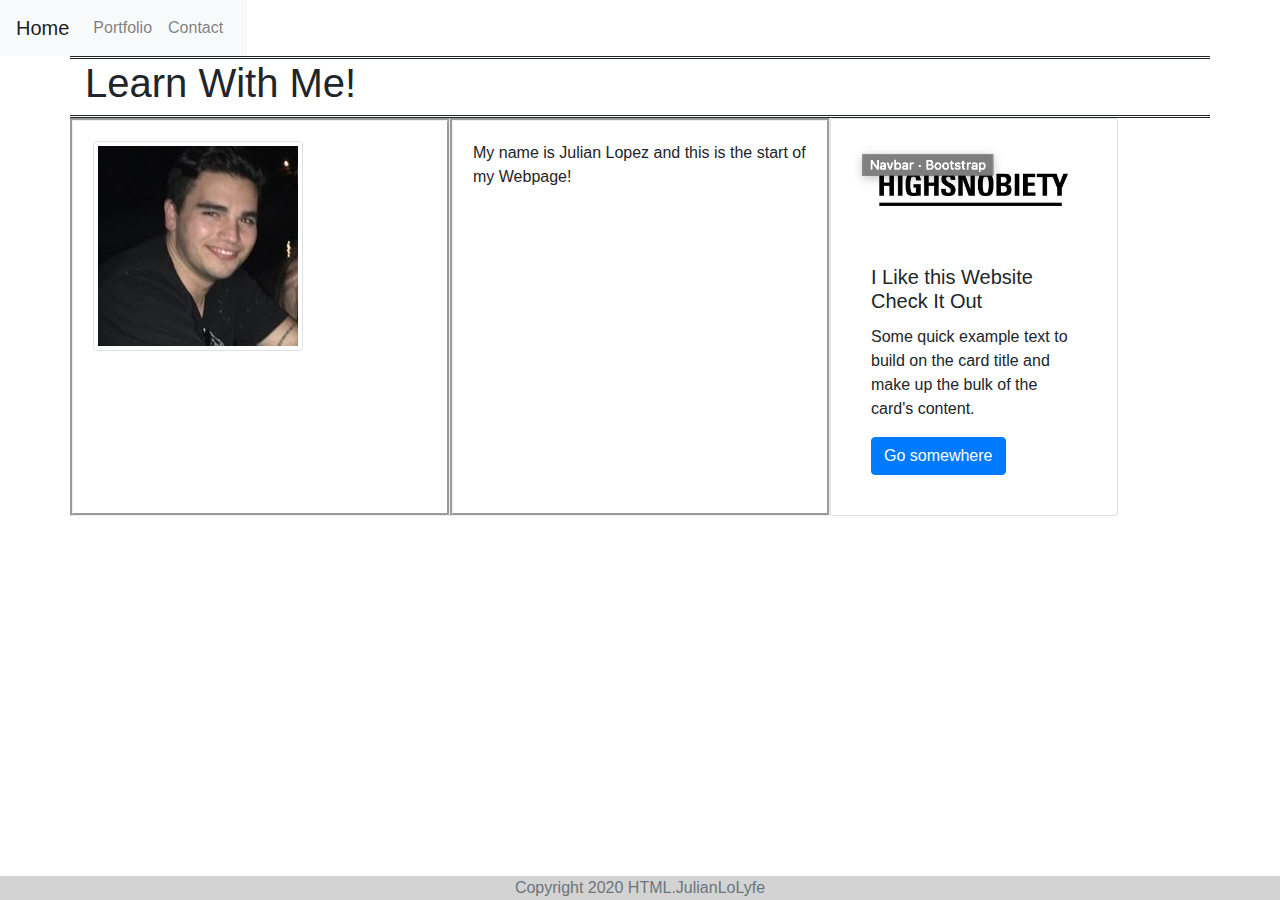
<file: index.html>
<!DOCTYPE html>
<html lang="en">

<head>
  <meta charset="UTF-8">
  <meta name="viewport" content="width=device-width, initial-scale=1.0">
  <meta http-equiv="X-UA-Compatible" content="ie=edge">
  <link rel="stylesheet" href="https://stackpath.bootstrapcdn.com/bootstrap/4.4.1/css/bootstrap.min.css"
    integrity="sha384-Vkoo8x4CGsO3+Hhxv8T/Q5PaXtkKtu6ug5TOeNV6gBiFeWPGFN9MuhOf23Q9Ifjh" crossorigin="anonymous">
  <link rel="stylesheet" type="text/css" href="style.css">
  <title>Main Page</title>
</head>

<body>
<div class="nav">
  <nav class="navbar navbar-expand-lg navbar-light bg-light">
    <a class="navbar-brand" href="index.html">Home</a>
    <button class="navbar-toggler" type="button" data-toggle="collapse" data-target="#navbarSupportedContent"
      aria-controls="navbarSupportedContent" aria-expanded="false" aria-label="Toggle navigation">
      <span class="navbar-toggler-icon"></span>
    </button>

    <div class="collapse navbar-collapse" id="navbarSupportedContent">
      <ul class="navbar-nav mr-auto">

        <li class="nav-item">
          <a class="nav-link" href="portfolio.html">Portfolio</a>
        </li>
        <li class="nav-item">
          <a class="nav-link" href="mailto:julian12lopez@gmail.com">Contact</a>
        </li>
      </ul>
    </div>
  </nav>
</div>  
  <div class="container">
    <div class="row">
      <div class="col-md-12">
        <h1>Learn With Me!</h1>
      </div>

    </div>
  </div>

  <div class="container">
    <div class="row">
      <div class="col-md-4">
        <img src="Assets/Images/Me.jpg" alt="..." class="img-thumbnail">
      </div>
      <div class="col-md-4">
        <p>My name is Julian Lopez and this is the start of my Webpage!</p>
      </div>
      <div class="card" style="width: 18rem;">
        <img src="Assets/Images/HighSnob.png" class="card-img-top" alt="HighSnob">
        <div class="card-body">
          <h5 class="card-title">I Like this Website Check It Out</h5>
          <p class="card-text">Some quick example text to build on the card title and make up the bulk of the card's content.</p>
          <a href="https://www.highsnobiety.com" class="btn btn-primary">Go somewhere</a>
        </div>
      </div>

    </div>

  </div>
  
  <div class="container">
      <footer>
        <span class="text-muted">Copyright 2020 HTML.JulianLoLyfe</span>
      </footer>
  </div>



  <script src="https://code.jquery.com/jquery-3.4.1.slim.min.js"
    integrity="sha384-J6qa4849blE2+poT4WnyKhv5vZF5SrPo0iEjwBvKU7imGFAV0wwj1yYfoRSJoZ+n"
    crossorigin="anonymous"></script>
  <script src="https://cdn.jsdelivr.net/npm/popper.js@1.16.0/dist/umd/popper.min.js"
    integrity="sha384-Q6E9RHvbIyZFJoft+2mJbHaEWldlvI9IOYy5n3zV9zzTtmI3UksdQRVvoxMfooAo"
    crossorigin="anonymous"></script>
  <script src="https://stackpath.bootstrapcdn.com/bootstrap/4.4.1/js/bootstrap.min.js"
    integrity="sha384-wfSDF2E50Y2D1uUdj0O3uMBJnjuUD4Ih7YwaYd1iqfktj0Uod8GCExl3Og8ifwB6"
    crossorigin="anonymous"></script>
</body>

</html>
</file>
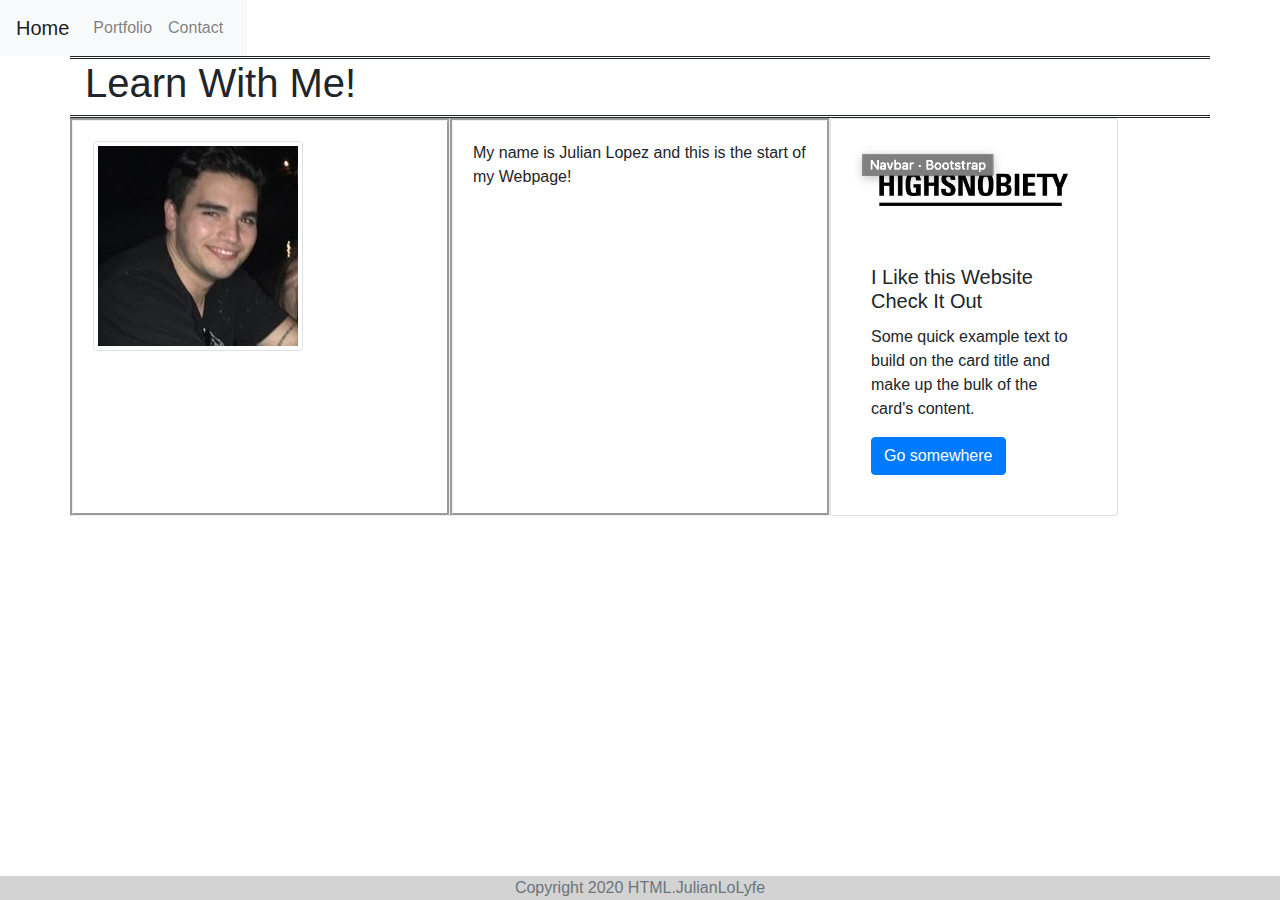
<file: Responsive-Portfolio/index.html>
<!DOCTYPE html>
<html lang="en">

<head>
  <meta charset="UTF-8">
  <meta name="viewport" content="width=device-width, initial-scale=1.0">
  <meta http-equiv="X-UA-Compatible" content="ie=edge">
  <link rel="stylesheet" href="https://stackpath.bootstrapcdn.com/bootstrap/4.4.1/css/bootstrap.min.css"
    integrity="sha384-Vkoo8x4CGsO3+Hhxv8T/Q5PaXtkKtu6ug5TOeNV6gBiFeWPGFN9MuhOf23Q9Ifjh" crossorigin="anonymous">
  <link rel="stylesheet" type="text/css" href="style.css">
  <title>Main Page</title>
</head>

<body>
<div class="nav">
  <nav class="navbar navbar-expand-lg navbar-light bg-light">
    <a class="navbar-brand" href="index.html">Home</a>
    <button class="navbar-toggler" type="button" data-toggle="collapse" data-target="#navbarSupportedContent"
      aria-controls="navbarSupportedContent" aria-expanded="false" aria-label="Toggle navigation">
      <span class="navbar-toggler-icon"></span>
    </button>

    <div class="collapse navbar-collapse" id="navbarSupportedContent">
      <ul class="navbar-nav mr-auto">

        <li class="nav-item">
          <a class="nav-link" href="portfolio.html">Portfolio</a>
        </li>
        <li class="nav-item">
          <a class="nav-link" href="contact.html">Contact</a>
        </li>
      </ul>
    </div>
  </nav>
</div>  
  <div class="container">
    <div class="row">
      <div class="col-md-12">
        <h1>Learn With Me!</h1>
      </div>

    </div>
  </div>

  <div class="container">
    <div class="row">
      <div class="col-md-4">
        <img src="../Assets/Images/Me.jpg" alt="..." class="img-thumbnail">
      </div>
      <div class="col-md-4">
        <p>My name is Julian Lopez and this is the start of my Webpage!</p>
      </div>
      <div class="card" style="width: 18rem;">
        <img src="../Assets/Images/HighSnob.png" class="card-img-top" alt="HighSnob">
        <div class="card-body">
          <h5 class="card-title">I Like this Website Check It Out</h5>
          <p class="card-text">Some quick example text to build on the card title and make up the bulk of the card's content.</p>
          <a href="https://www.highsnobiety.com" class="btn btn-primary">Go somewhere</a>
        </div>
      </div>

    </div>

  </div>

  <div class="container">
      <footer>
        <span class="text-muted">Copyright 2020 HTML.JulianLoLyfe</span>
      </footer>
  </div>



  <script src="https://code.jquery.com/jquery-3.4.1.slim.min.js"
    integrity="sha384-J6qa4849blE2+poT4WnyKhv5vZF5SrPo0iEjwBvKU7imGFAV0wwj1yYfoRSJoZ+n"
    crossorigin="anonymous"></script>
  <script src="https://cdn.jsdelivr.net/npm/popper.js@1.16.0/dist/umd/popper.min.js"
    integrity="sha384-Q6E9RHvbIyZFJoft+2mJbHaEWldlvI9IOYy5n3zV9zzTtmI3UksdQRVvoxMfooAo"
    crossorigin="anonymous"></script>
  <script src="https://stackpath.bootstrapcdn.com/bootstrap/4.4.1/js/bootstrap.min.js"
    integrity="sha384-wfSDF2E50Y2D1uUdj0O3uMBJnjuUD4Ih7YwaYd1iqfktj0Uod8GCExl3Og8ifwB6"
    crossorigin="anonymous"></script>
</body>

</html>
</file>
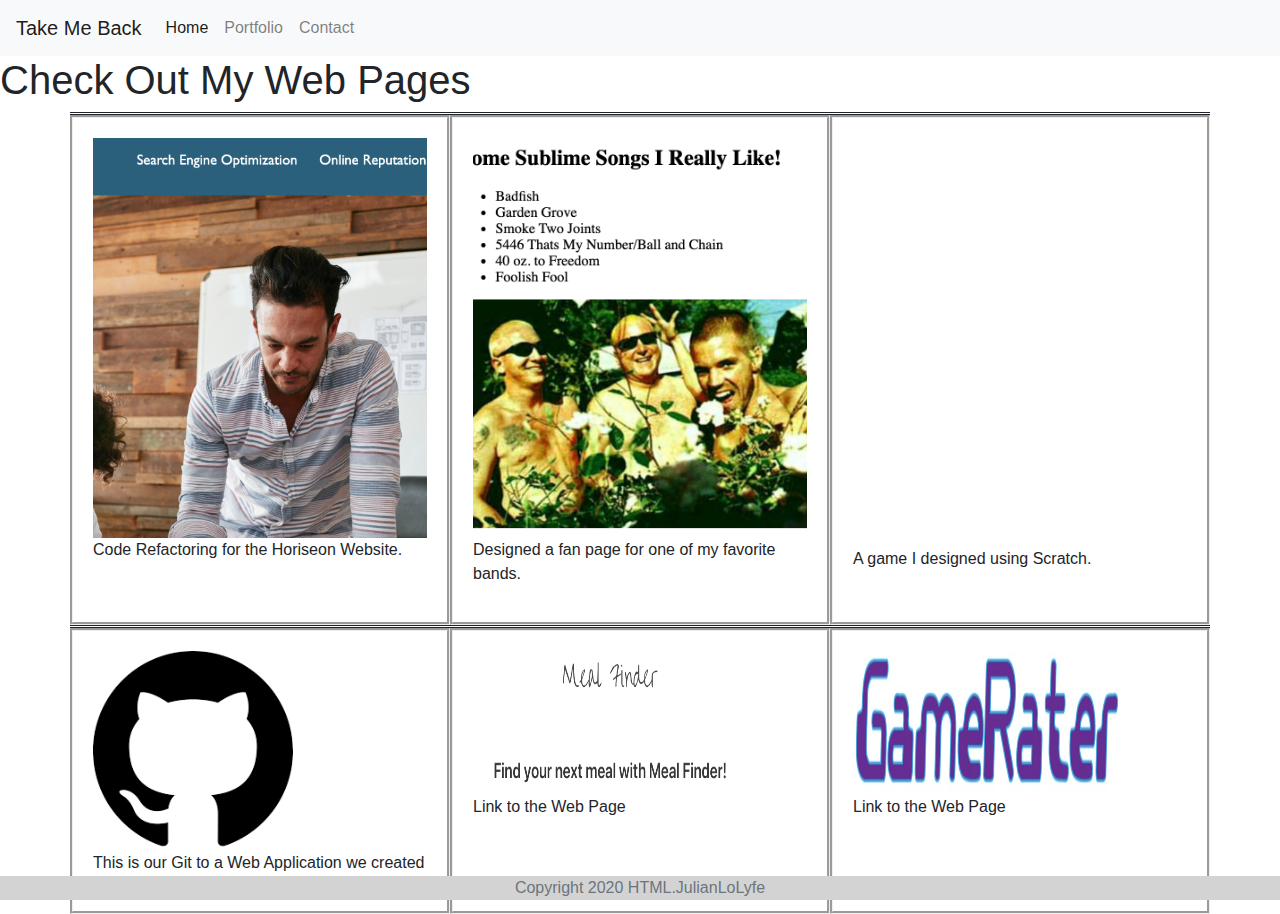
<file: portfolio.html>
<!DOCTYPE html>
<html lang="en">

<head>
  <meta charset="UTF-8">
  <meta name="viewport" content="width=device-width, initial-scale=1.0">
  <meta http-equiv="X-UA-Compatible" content="ie=edge">
  <link rel="stylesheet" href="https://stackpath.bootstrapcdn.com/bootstrap/4.4.1/css/bootstrap.min.css"
    integrity="sha384-Vkoo8x4CGsO3+Hhxv8T/Q5PaXtkKtu6ug5TOeNV6gBiFeWPGFN9MuhOf23Q9Ifjh" crossorigin="anonymous">
  <link rel="stylesheet" type="text/css" href="style.css">
  <title>Portfolio</title>
</head>

<body>
  <nav class="navbar navbar-expand-lg navbar-light bg-light">
    <a class="navbar-brand" href="index.html">Take Me Back</a>
    <button class="navbar-toggler" type="button" data-toggle="collapse" data-target="#navbarSupportedContent"
      aria-controls="navbarSupportedContent" aria-expanded="false" aria-label="Toggle navigation">
      <span class="navbar-toggler-icon"></span>
    </button>

    <div class="collapse navbar-collapse" id="navbarSupportedContent">
      <ul class="navbar-nav mr-auto">
        <li class="nav-item active">
          <a class="nav-link" href="index.html">Home <span class="sr-only">(current)</span></a>
        </li>
        <li class="nav-item">
          <a class="nav-link" href="portfolio.html">Portfolio</a>
        </li>
        <li class="nav-item">
          <a class="nav-link" href="mailto:julian12lopez@gmail.com">Contact</a>
        </li>
      </ul>
    </div>
  </nav>

  <h1>Check Out My Web Pages</h1>
  <div class="container">
    <div class="row">
      <div class="col-md-4">
        <a href="../Homework1/01-HTML-Git-CSS/02-Homework/Develop/index.html">
          <img class="img thumbnail center-block" src="Assets/Images/Screen Shot 2020-02-20 at 5.17.44 PM.png"
            alt="Horiseon" width="60%">
        </a>
        <p> Code Refactoring for the Horiseon Website.</p>
      </div>
      <div class="col-md-4">
        <a href="../PREWORK_JL/Module-4/fanpage.html">
          <img class="img thumbnail center-block" src="Assets/Images/Sublimesite.png" alt="Sublimesite" width="60%%">
        </a>
        <p>Designed a fan page for one of my favorite bands.</p>
      </div>
      <div class="col-md-4">
        <iframe src="https://scratch.mit.edu/projects/364003524/embed" allowtransparency="true" height="402"
          frameborder="0" scrolling="no" allowfullscreen></iframe>
        <p>A game I designed using Scratch.</p>
      </div>

    </div>
    <div class="row">
      <div class="col-md-4">
        <a href="https://github.com/meal-finder/Meal-Finder-Repo">
        <img class="github" src="Assets/Images/gitclipart.png" width="60%"></a>
        <p>This is our Git to a Web Application we created</p>
      </div>
      <div class="col-md-4">
        <a href= "https://meal-finder.github.io/Meal-Finder-Repo/">
        <img class="github" src="Assets/Images/meal finder header.png" width="80%" height="60%"></a>
        <p>Link to the Web Page</p>
      </div>
      <div class="col-md-4">
        <a href= "https://protected-everglades-94406.herokuapp.com/">
        <img class="github" src="Assets/Images/gamerater.jpeg" width="80%" height="60%"></a>
        <p>Link to the Web Page</p>
      </div>

    </div>
  </div>



  <div class="container">
    <footer>
      <span class="text-muted">Copyright 2020 HTML.JulianLoLyfe</span>
    </footer>





    <script src="https://code.jquery.com/jquery-3.4.1.slim.min.js"
      integrity="sha384-J6qa4849blE2+poT4WnyKhv5vZF5SrPo0iEjwBvKU7imGFAV0wwj1yYfoRSJoZ+n"
      crossorigin="anonymous"></script>
    <script src="https://cdn.jsdelivr.net/npm/popper.js@1.16.0/dist/umd/popper.min.js"
      integrity="sha384-Q6E9RHvbIyZFJoft+2mJbHaEWldlvI9IOYy5n3zV9zzTtmI3UksdQRVvoxMfooAo"
      crossorigin="anonymous"></script>
    <script src="https://stackpath.bootstrapcdn.com/bootstrap/4.4.1/js/bootstrap.min.js"
      integrity="sha384-wfSDF2E50Y2D1uUdj0O3uMBJnjuUD4Ih7YwaYd1iqfktj0Uod8GCExl3Og8ifwB6"
      crossorigin="anonymous"></script>
</body>

</html>
</file>
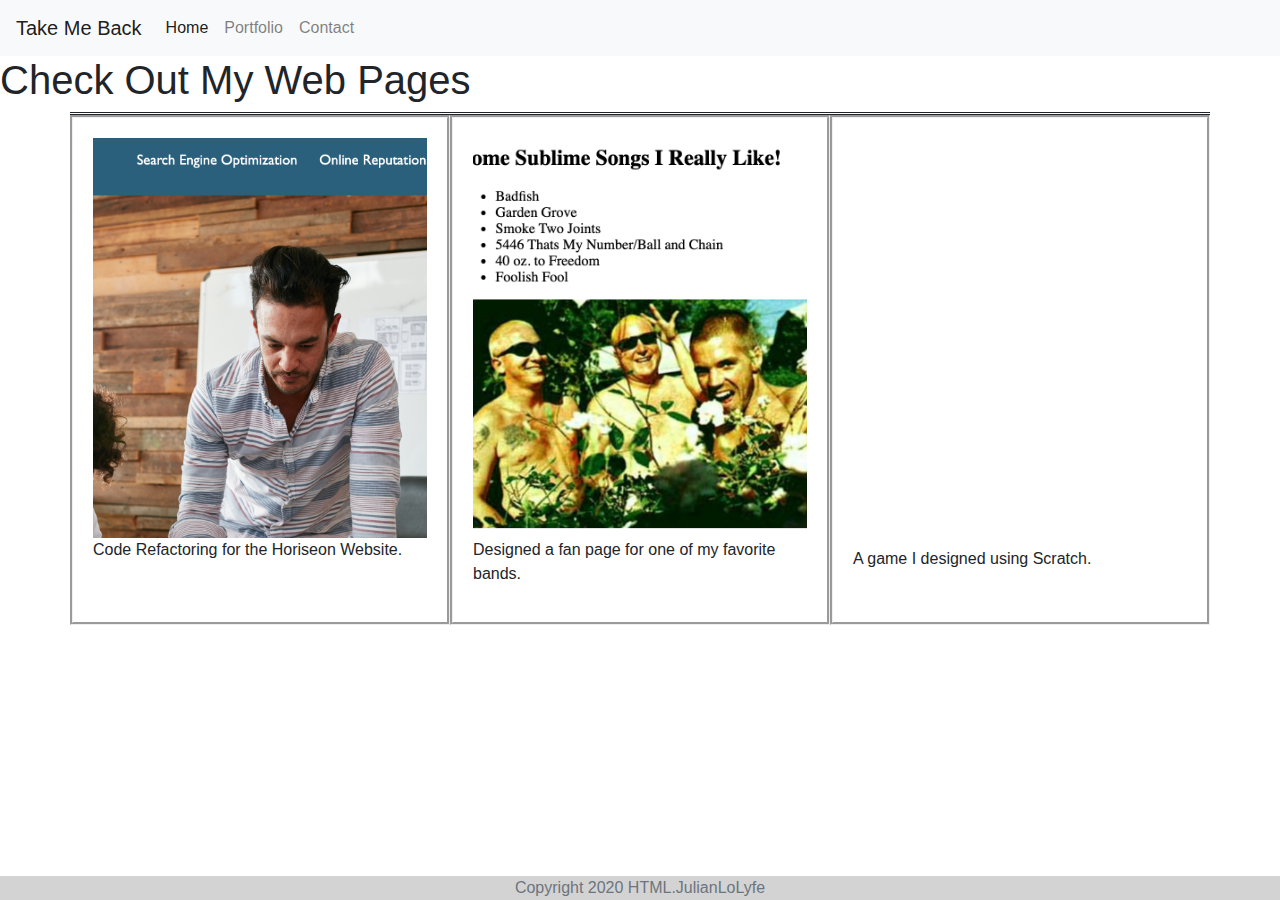
<file: Responsive-Portfolio/portfolio.html>
<!DOCTYPE html>
<html lang="en">

<head>
  <meta charset="UTF-8">
  <meta name="viewport" content="width=device-width, initial-scale=1.0">
  <meta http-equiv="X-UA-Compatible" content="ie=edge">
  <link rel="stylesheet" href="https://stackpath.bootstrapcdn.com/bootstrap/4.4.1/css/bootstrap.min.css"
    integrity="sha384-Vkoo8x4CGsO3+Hhxv8T/Q5PaXtkKtu6ug5TOeNV6gBiFeWPGFN9MuhOf23Q9Ifjh" crossorigin="anonymous">
  <link rel="stylesheet" type="text/css" href="style.css">
  <title>Portfolio</title>
</head>

<body>
  <nav class="navbar navbar-expand-lg navbar-light bg-light">
    <a class="navbar-brand" href=",,/index.html">Take Me Back</a>
    <button class="navbar-toggler" type="button" data-toggle="collapse" data-target="#navbarSupportedContent"
      aria-controls="navbarSupportedContent" aria-expanded="false" aria-label="Toggle navigation">
      <span class="navbar-toggler-icon"></span>
    </button>

    <div class="collapse navbar-collapse" id="navbarSupportedContent">
      <ul class="navbar-nav mr-auto">
        <li class="nav-item active">
          <a class="nav-link" href="../index.html">Home <span class="sr-only">(current)</span></a>
        </li>
        <li class="nav-item">
          <a class="nav-link" href="portfolio.html">Portfolio</a>
        </li>
        <li class="nav-item">
          <a class="nav-link" href="contact.html">Contact</a>
        </li>
      </ul>
    </div>
  </nav>

  <h1>Check Out My Web Pages</h1>
  <div class="container">
    <div class="row">
      <div class="col-md-4">
        <a href="../../Homework1/01-HTML-Git-CSS/02-Homework/Develop/index.html">
          <img class="img thumbnail center-block" src="../Assets/Images/Screen Shot 2020-02-20 at 5.17.44 PM.png"
            alt="Horiseon" width="60%">
        </a>
        <p> Code Refactoring for the Horiseon Website.</p>
      </div>
      <div class="col-md-4">
        <a href="../../PREWORK_JL/Module-4/fanpage.html">
          <img class="img thumbnail center-block" src="../Assets/Images/Sublimesite.png" alt="Sublimesite" width="60%%">
        </a>
        <p>Designed a fan page for one of my favorite bands.</p>
      </div>
      <div class="col-md-4">
        <iframe src="https://scratch.mit.edu/projects/364003524/embed" allowtransparency="true" height="402"
          frameborder="0" scrolling="no" allowfullscreen></iframe>
        <p>A game I designed using Scratch.</p>
      </div>

    </div>
  </div>



  <div class="container">
    <footer>
      <span class="text-muted">Copyright 2020 HTML.JulianLoLyfe</span>
    </footer>





    <script src="https://code.jquery.com/jquery-3.4.1.slim.min.js"
      integrity="sha384-J6qa4849blE2+poT4WnyKhv5vZF5SrPo0iEjwBvKU7imGFAV0wwj1yYfoRSJoZ+n"
      crossorigin="anonymous"></script>
    <script src="https://cdn.jsdelivr.net/npm/popper.js@1.16.0/dist/umd/popper.min.js"
      integrity="sha384-Q6E9RHvbIyZFJoft+2mJbHaEWldlvI9IOYy5n3zV9zzTtmI3UksdQRVvoxMfooAo"
      crossorigin="anonymous"></script>
    <script src="https://stackpath.bootstrapcdn.com/bootstrap/4.4.1/js/bootstrap.min.js"
      integrity="sha384-wfSDF2E50Y2D1uUdj0O3uMBJnjuUD4Ih7YwaYd1iqfktj0Uod8GCExl3Og8ifwB6"
      crossorigin="anonymous"></script>
</body>

</html>
</file>
<file: style.css>
.row{
    border-top: double;
}


footer{
    position: fixed;
    left: 0;
    bottom: 0;
    width: 100%;
    background-color: lightgray;
    color: white;
    text-align: center;
}

.col-md-4{
    padding: 20px;
    border-style: groove;
}
.card{
    padding: 20px;
    border-style: groove;
}


.img{
    max-width: 400px;
    width: 100%;
    object-fit: cover;
    height: 400px;
}

iframe{
    width: 100%;
}

.webPages{
    border-top: double;
    margin-left: auto;
}

form{
    padding: 20px;
    border-style:solid;
    border-width: 2px;
    display: block;
    margin-left: auto;
    margin-right: auto;
    margin-top: 20px;
}
</file>
<file: Responsive-Portfolio/style.css>
.row{
    border-top: double;
}


footer{
    position: fixed;
    left: 0;
    bottom: 0;
    width: 100%;
    background-color: lightgray;
    color: white;
    text-align: center;
}

.col-md-4{
    padding: 20px;
    border-style: groove;
}
.card{
    padding: 20px;
    border-style: groove;
}


.img{
    max-width: 400px;
    width: 100%;
    object-fit: cover;
    height: 400px;
}

iframe{
    width: 100%;
}



form{
    padding: 20px;
    border-style:solid;
    border-width: 2px;
    display: block;
    margin-left: auto;
    margin-right: auto;
    margin-top: 20px;
}
</file>
